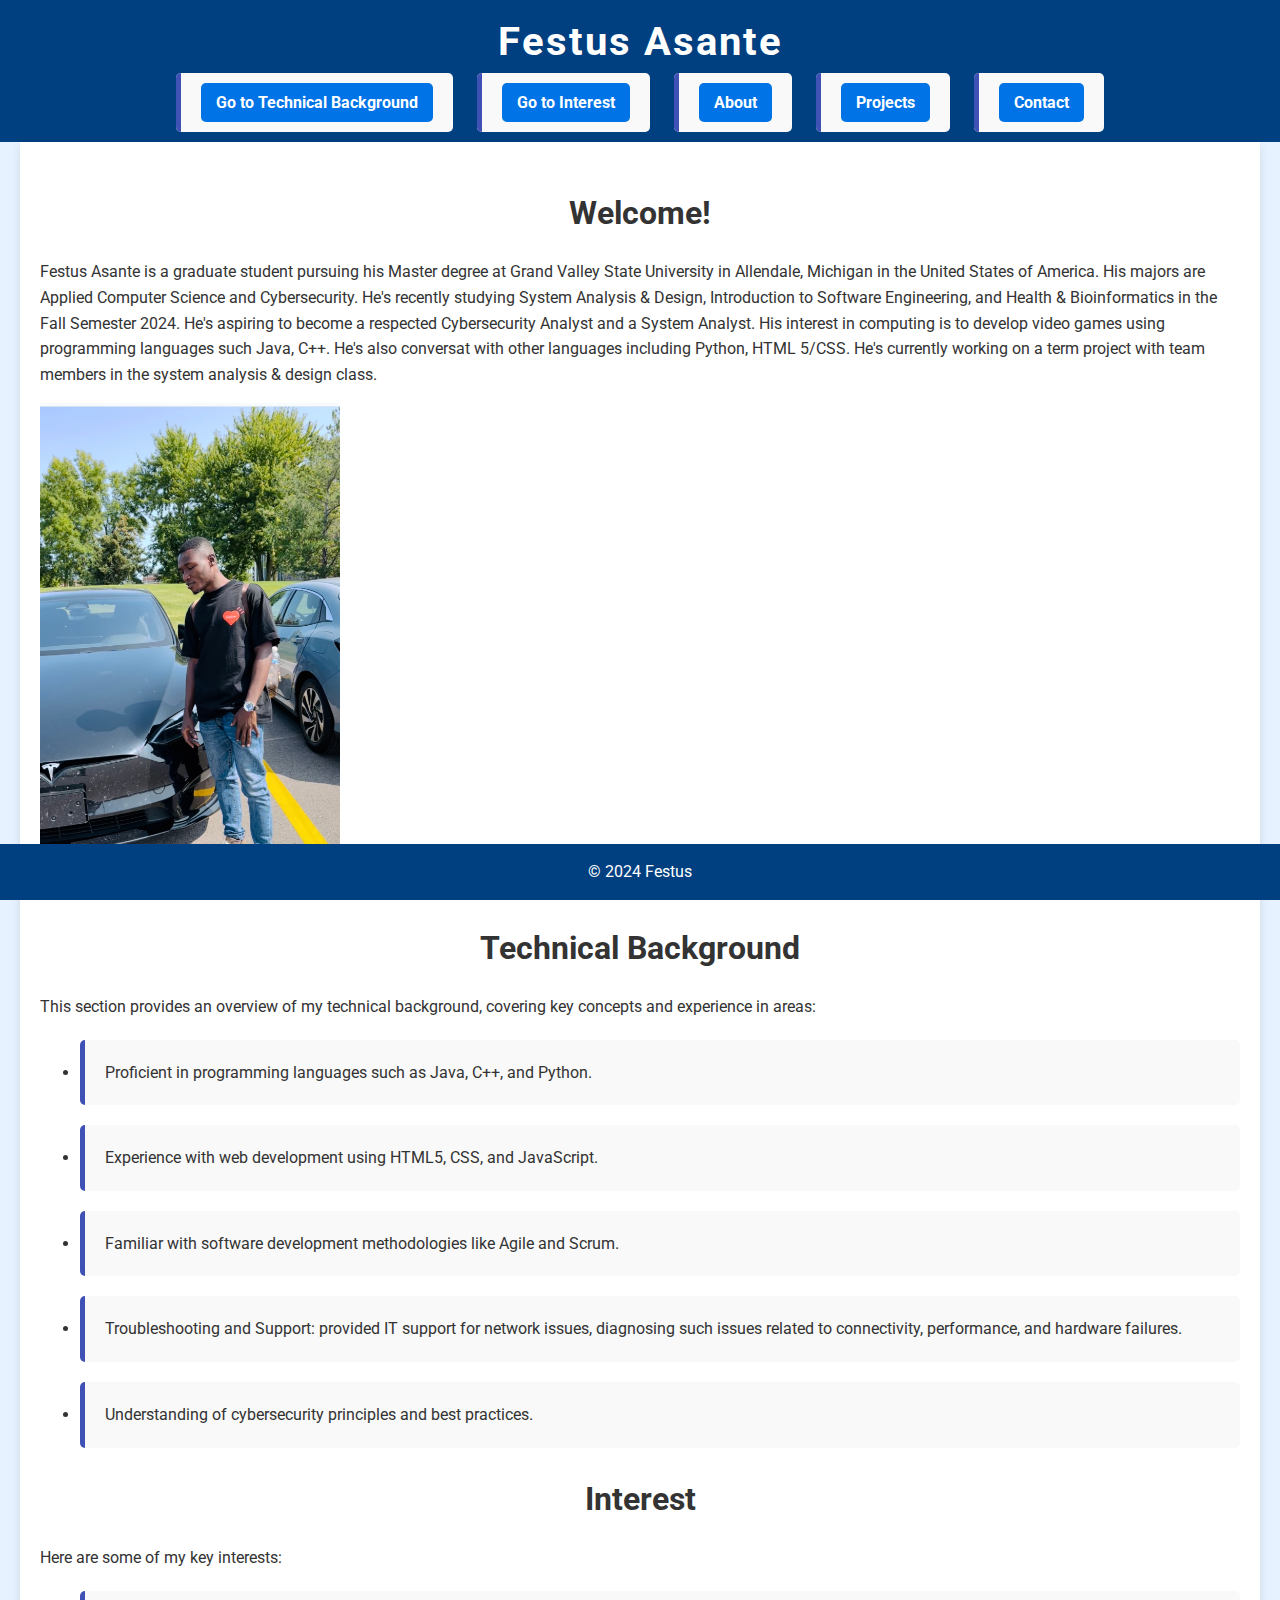
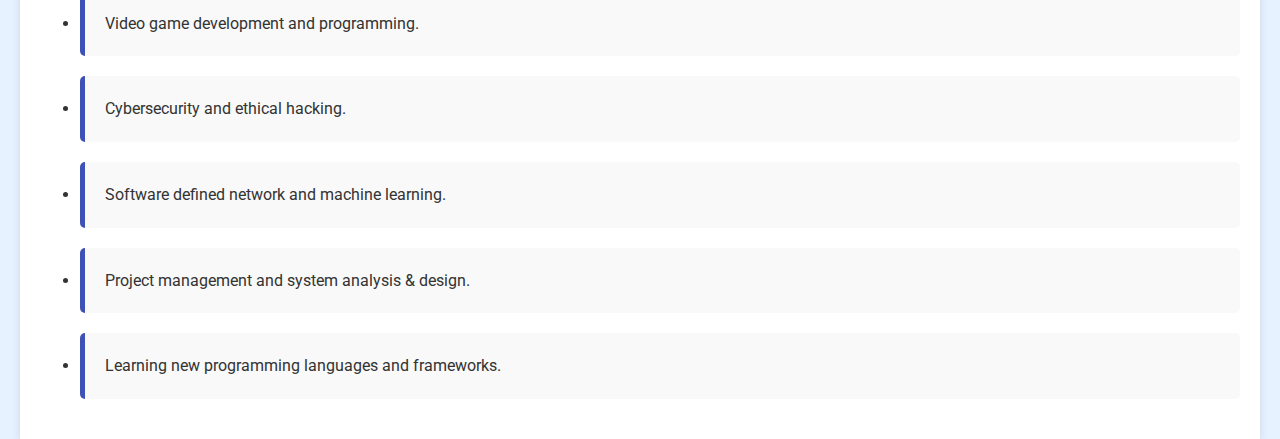
<file: index.html>
<!DOCTYPE html>
<html lang="en">
<head>
    <meta charset="UTF-8">
    <meta name="viewport" content="width=device-width, initial-scale=1.0">
    <title>Festus Asante | Portfolio</title> 

     <!-- Google Fonts -->
    <link href="https://fonts.googleapis.com/css2?family=Roboto:wght@400;700&display=swap" rel="stylesheet"> 
    
    <!-- Custom Styles -->
    <link rel="stylesheet" href="styles.css">   
</head>
<body>
    <header>
        <h1>Festus Asante</h1>
        <nav>
            <ul> 
                <li><a href="#technical-background">Go to Technical Background</a></li> 
                <li><a href="#interest">Go to Interest</a></li> 
                <li><a href="about.html">About</a></li>
                <li><a href="projects.html">Projects</a></li>
                <li><a href="contact.html">Contact</a></li>
            </ul>
        </nav>
    </header>
    <main>

        <section>
            <h2>Welcome!</h2>
            <p>Festus Asante is a graduate student pursuing his Master degree at Grand Valley State University in Allendale, Michigan in the United States of America. His majors are Applied Computer Science and Cybersecurity. 
               He's recently studying System Analysis & Design, Introduction to Software Engineering, and Health & Bioinformatics in the Fall Semester 2024. He's aspiring to become a respected Cybersecurity Analyst and a System Analyst. 
               His interest in computing is to develop video games using programming languages such Java, C++. He's also conversat with other languages including Python, HTML 5/CSS. 
               He's currently working on a term project with team members in the system analysis & design class. 
            </p> 
            <img src="IMG_0146.jpg" alt="Festus's Photo" width="300">
        </section> 

        <section id="technical-background">
            <h2>Technical Background</h2>
            <p>This section provides an overview of my technical background, covering key concepts and experience in areas:</p> 
            <ul>
                <li>Proficient in programming languages such as Java, C++, and Python.</li>
                <li>Experience with web development using HTML5, CSS, and JavaScript.</li>
                <li>Familiar with software development methodologies like Agile and Scrum.</li>
                <li>Troubleshooting and Support: provided IT support for network issues, diagnosing such issues related to connectivity, performance, and hardware failures.</li>
                <li>Understanding of cybersecurity principles and best practices.</li>
            </ul>
        </section> 

        <section id="interest">
            <h2>Interest</h2>
            <p>Here are some of my key interests:</p>
            <ul>
                <li>Video game development and programming.</li>
                <li>Cybersecurity and ethical hacking.</li>
                <li>Software defined network and machine learning.</li>
                <li>Project management and system analysis & design.</li>
                <li>Learning new programming languages and frameworks.</li>
            </ul>
        </section>
    </main>
    <footer>
        <p>© 2024 Festus</p>
    </footer>
</body>
</html>
</file>
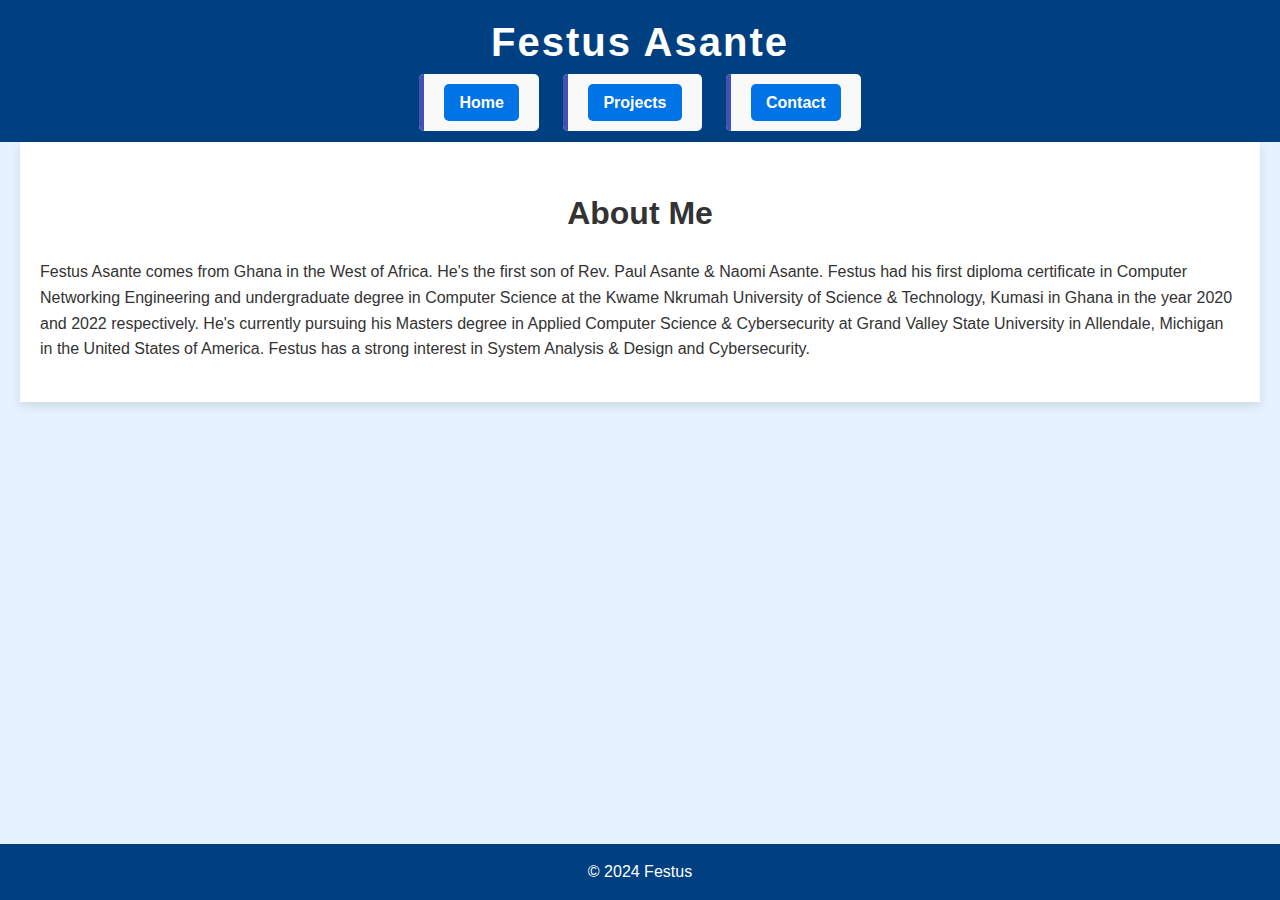
<file: about.html>
<!DOCTYPE html>
<html lang="en">
<head>
    <meta charset="UTF-8">
    <meta name="viewport" content="width=device-width, initial-scale=1.0">
    <title>About Me | Festus Asante</title>
    <link rel="stylesheet" href="styles.css">
</head>
<body>
    <header>
        <h1>Festus Asante</h1>
        <nav>
            <ul>
                <li><a href="index.html">Home</a></li>
                <li><a href="projects.html">Projects</a></li>
                <li><a href="contact.html">Contact</a></li>
            </ul>
        </nav>
    </header>
    <main>
        <section>
            <h2>About Me</h2>
            <p>Festus Asante comes from Ghana in the West of Africa. He's the first son of Rev. Paul Asante & Naomi Asante.
               Festus had his first diploma certificate in Computer Networking Engineering and undergraduate degree in Computer Science 
               at the Kwame Nkrumah University of Science & Technology, Kumasi in Ghana in the year 2020 and 2022 respectively. 
               He's currently pursuing his Masters degree in Applied Computer Science & Cybersecurity at Grand Valley State University 
               in Allendale, Michigan in the United States of America. 
                Festus has a strong interest in System Analysis & Design and Cybersecurity.</p>
        </section>
    </main>
    <footer>
        <p>© 2024 Festus</p>
    </footer>
</body>
</html>
</file>
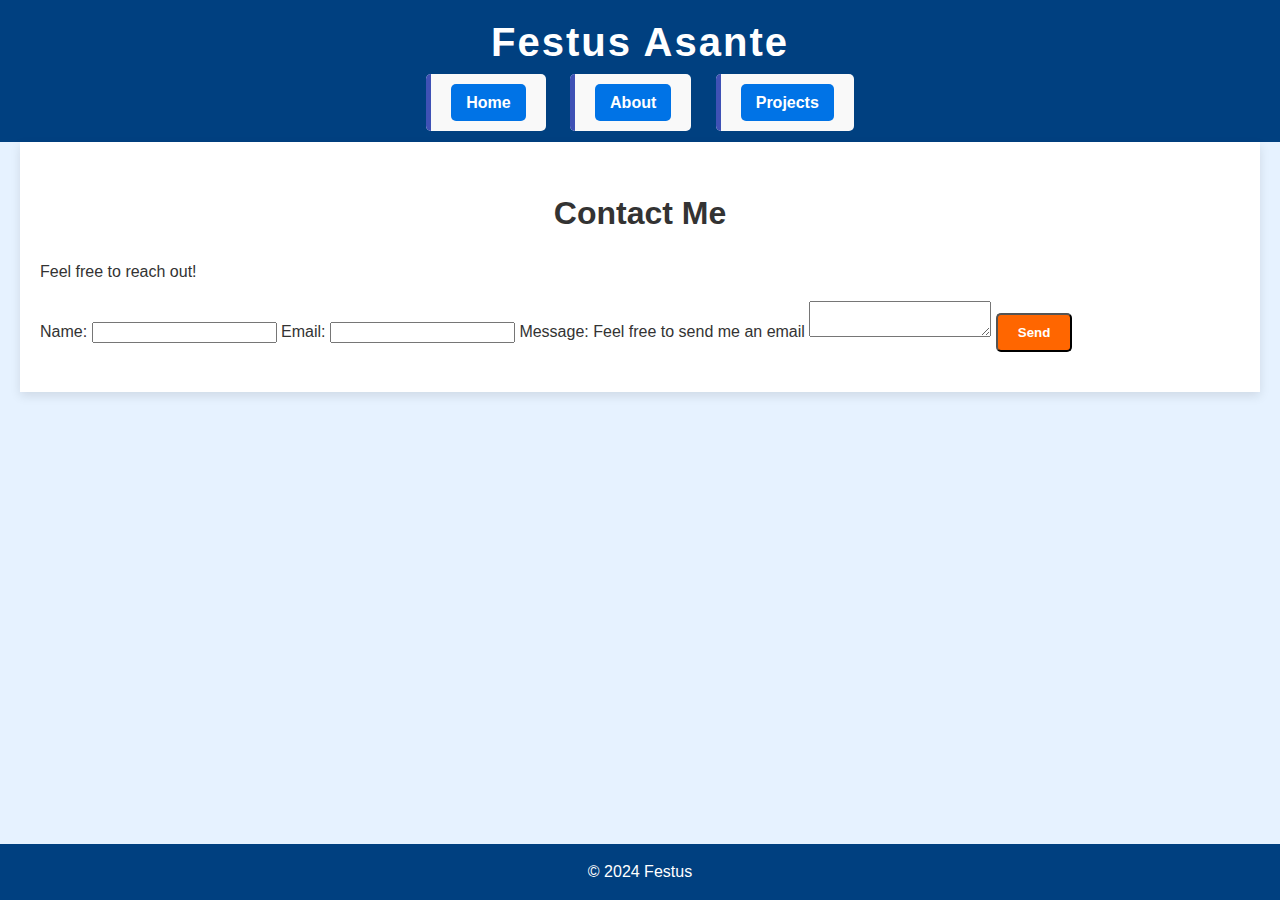
<file: contact.html>
<!DOCTYPE html>
<html lang="en">
<head>
    <meta charset="UTF-8">
    <meta name="viewport" content="width=device-width, initial-scale=1.0">
    <title>Contact | Festus Asante</title>
    <link rel="stylesheet" href="styles.css">
</head>
<body>
    <header>
        <h1>Festus Asante</h1>
        <nav>
            <ul>
                <li><a href="index.html">Home</a></li>
                <li><a href="about.html">About</a></li>
                <li><a href="projects.html">Projects</a></li>
            </ul>
        </nav>
    </header>
    <main>
        <section>
            <h2>Contact Me</h2>
            <p>Feel free to reach out!</p>
            <form action="your-action-url" method="post">
                <label for="name">Name: </label>
                <input type="text" id="name" name="name" required>
                <label for="email">Email: </label>
                <input type="email" id="email" name="email" required>
                <label for="message">Message: Feel free to send me an email</label>
                <textarea id="message" name="message" required></textarea>
                <button type="submit">Send</button>
            </form>
        </section>
    </main>
    <footer>
        <p>© 2024 Festus</p>
    </footer>
</body>
</html>
</file>
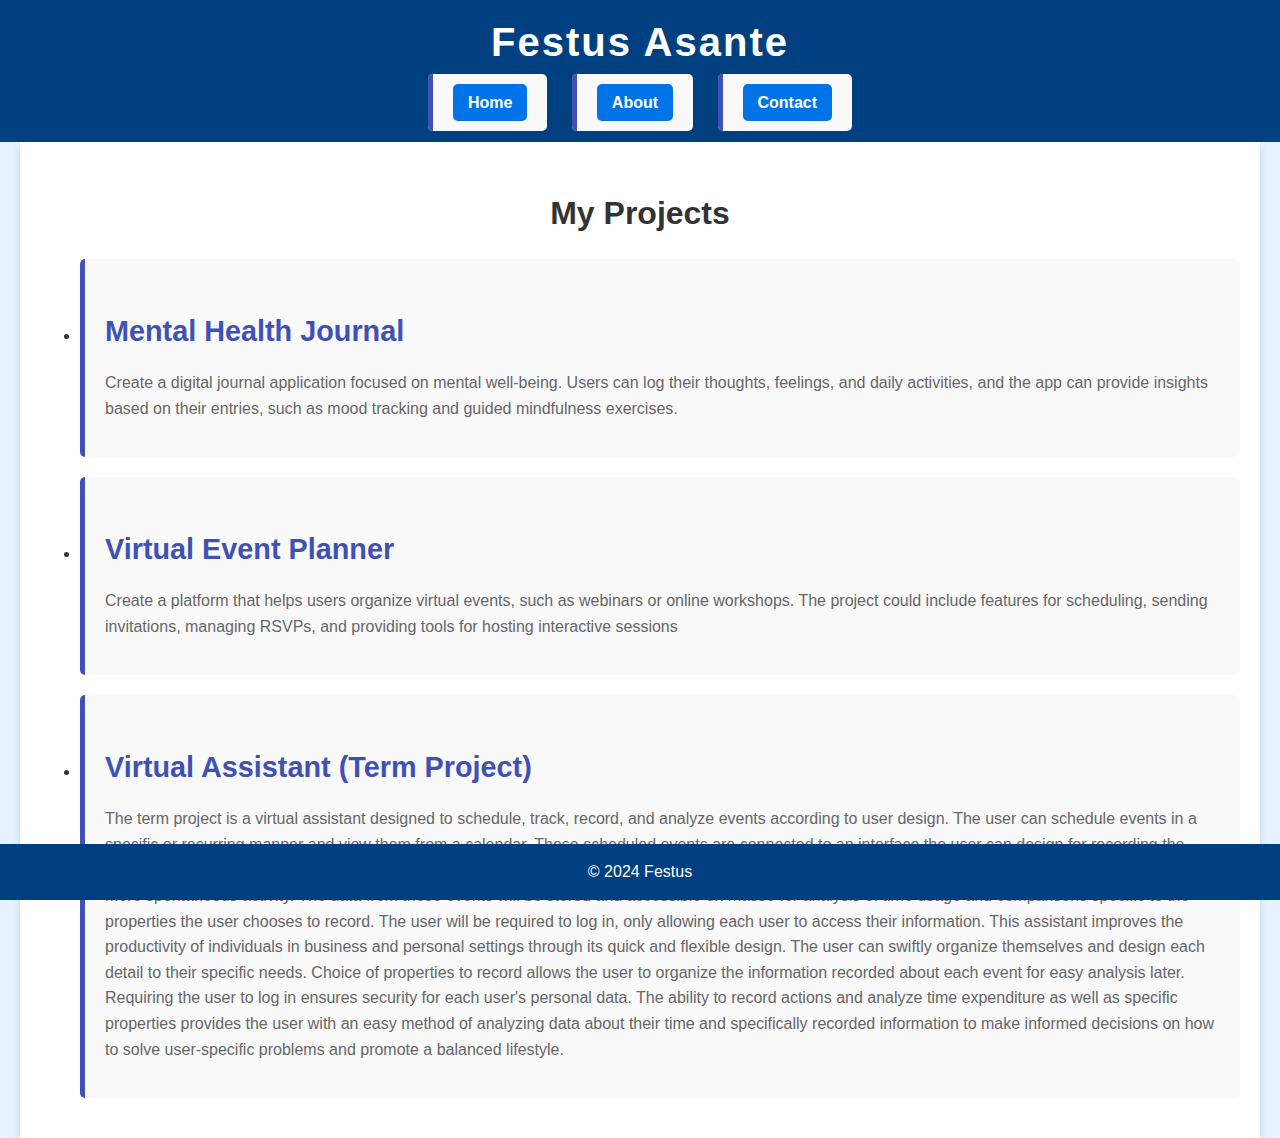
<file: projects.html>
<!DOCTYPE html>
<html lang="en">
<head>
    <meta charset="UTF-8">
    <meta name="viewport" content="width=device-width, initial-scale=1.0">
    <title>Projects | Festus Asante</title>
    <link rel="stylesheet" href="styles.css">
</head>
<body>
    <header>
        <h1>Festus Asante</h1>
        <nav>
            <ul>
                <li><a href="index.html">Home</a></li>
                <li><a href="about.html">About</a></li>
                <li><a href="contact.html">Contact</a></li>
            </ul>
        </nav>
    </header>
    <main>
        <section>
            <h2>My Projects</h2>
            <ul>
                <li>
                    <h3>Mental Health Journal</h3>
                    <p>Create a digital journal application focused on mental well-being.
                        Users can log their thoughts, feelings, and daily activities, 
                        and the app can provide insights based on their entries,
                        such as mood tracking and guided mindfulness exercises.</p>
                </li>
                <li>
                    <h3>Virtual Event Planner</h3>
                    <p>Create a platform that helps users organize virtual events, such as webinars or online workshops.
                        The project could include features for scheduling, sending invitations, managing RSVPs, 
                        and providing tools for hosting interactive sessions</p>
                </li>
                <li>
                    <h3>Virtual Assistant (Term Project)</h3> 
                    <p>The term project is a virtual assistant designed to schedule, track, record, and analyze events according to user design. 
                        The user can schedule events in a specific or recurring manner and view them from a calendar. 
                        These scheduled events are connected to an interface the user can design for recording the information they choose upon completing the event. 
                        The recording feature is designed to work without scheduled events as well, allowing the user to record more spontaneous activity. 
                        The data from these events will be stored and accessible en masse for analysis of time usage and comparisons specific to the properties the user chooses to record. 
                        The user will be required to log in, only allowing each user to access their information. 
                        This assistant improves the productivity of individuals in business and personal settings through its quick and flexible design. 
                        The user can swiftly organize themselves and design each detail to their specific needs. 
                        Choice of properties to record allows the user to organize the information recorded about each event for easy analysis later. 
                        Requiring the user to log in ensures security for each user's personal data. 
                        The ability to record actions and analyze time expenditure as well as specific properties provides the user with an easy method of analyzing data about their time and 
                        specifically recorded information to make informed decisions on how to solve user-specific problems and promote a balanced lifestyle.</p>
                </li>
            </ul>
        </section>
    </main>
    <footer>
        <p>© 2024 Festus</p>
    </footer>
</body>
</html>
</file>
<file: styles.css>
/* General settings */
body {
    margin: 0;
    font-family: 'Roboto', sans-serif;
    background-color: #e6f2ff;  /* Light blue background  */ 
    color: #333;
    line-height: 1.6;
}

/* Header styles */
header {
    background-color: #004080; /* Dark blue */ 
    color: #fff;
    padding: 10px 0;
    text-align: center;
}

header h1 {
    margin: 0;
    font-size: 2.5rem;
    font-weight: 700;
    letter-spacing: 2px;
}

nav ul {
    list-style-type: none;
    padding: 0;
}

nav ul li {
    display: inline;
    margin: 0 10px;
}

nav ul li a {
    text-decoration: none;
    color: #fff;
    font-weight: bold;
    padding: 10px 15px;
    background-color: #0073e6; /*Bright blue */ 
    border-radius: 5px;
    transition: background-color 0.3s ease;
}

nav ul li a:hover {
    background-color: #0059b3; /* Darker blue */ 
}

/* Main content styles */
main {
    padding: 20px;
    max-width: 1200px;
    margin: 0 auto;
    background-color: #fff;
    box-shadow: 0px 4px 10px rgba(0, 0, 0, 0.1);
}

section {
    margin: 20px 0;
}

section h2 {
    font-size: 2rem;
    margin-bottom: 20px;
    text-align: center;
    color: #333;
}

ul li {
    margin: 20px 0;
    padding: 20px;
    background-color: #f9f9f9;
    border-left: 5px solid #3f51b5;
    border-radius: 5px;
}

ul li h3 {
    color: #3f51b5;
    font-size: 1.8rem;
    margin-bottom: 10px;
}

ul li p {
    color: #666;
    font-size: 1rem;
}

/* Footer styles */
footer {
    background-color: #004080; 
    color: #fff;
    text-align: center;
    padding: 15px 0;
    position: fixed;
    width: 100%;
    bottom: 0;
}

footer p {
    margin: 0;
    font-size: 1rem;
}

/* Button styles */
button, a.button {
    display: inline-block;
    background-color: #ff6600; /* Bright orange */ 
    color: #fff;
    padding: 10px 20px;
    text-align: center;
    text-decoration: none;
    border-radius: 5px;
    font-weight: bold;
    transition: background-color 0.3s ease;
}

button:hover, a.button:hover {
    background-color: #cc5200; /* Darker Orange */ 
}

/* Responsive Design */
@media (max-width: 768px) {
    header h1 {
        font-size: 2rem;
    }

    nav ul li {
        display: block;
        margin: 10px 0;
    }
}
</file>
